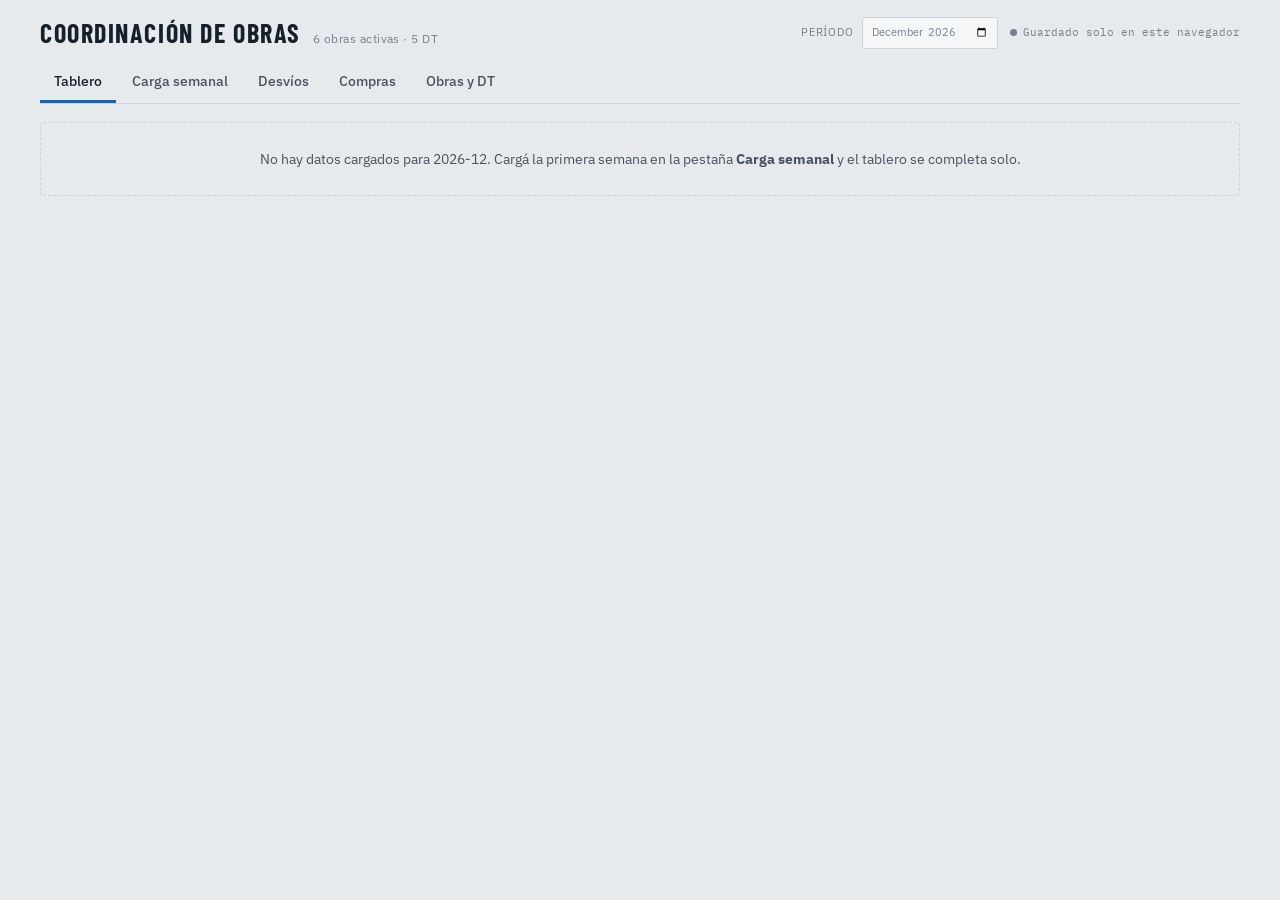
<file: datos/app-coordinacion-de-obras-original.html>
<!doctype html><html><head><meta charset=utf8><meta name=viewport content="width=device-width,initial-scale=1,viewport-fit=cover"><style>:root{color-scheme:light;box-sizing:border-box;padding-top:env(safe-area-inset-top,0px);padding-bottom:env(safe-area-inset-bottom,0px)}html{scroll-padding-top:env(safe-area-inset-top,0px)}body{margin:0;padding:0;font:14px -apple-system,BlinkMacSystemFont,sans-serif;background:#fff;color:#000}img{max-width:100%}[hidden]:not([hidden=until-found i]){display:none!important}</style></head><body>
<title>Coordinación de Obras</title>
<link rel="preconnect" href="https://fonts.googleapis.com">
<link href="https://fonts.googleapis.com/css2?family=Barlow+Condensed:wght@500;600;700&family=IBM+Plex+Sans:wght@400;500;600&family=IBM+Plex+Mono:wght@400;500&display=swap" rel="stylesheet">
<style>
/* Layout: encabezado fijo con período y estado de guardado, pestañas por tarea, contenido a ancho de 1200px.
   Tablero = resumen arriba (4 cifras), obras ordenadas de peor a mejor, mapa por bloque, desempeño por DT. */
:root{
  --bg:#e7eaed; --card:#f5f6f8; --ink:#16202a; --ink2:#46535f; --mute:#74818d; --line:#cdd3d9; --line2:#dde1e5;
  --accent:#1f5fa8; --accent-ink:#ffffff; --accent-soft:#d5e3f3;
  --good:#2a7a4b; --good-soft:#d6ebdd; --warn:#a96a10; --warn-soft:#f3e4c4; --bad:#b0372b; --bad-soft:#f4d8d4;
  --f-display:'Barlow Condensed','Arial Narrow',sans-serif; --f-body:'IBM Plex Sans',system-ui,sans-serif; --f-mono:'IBM Plex Mono',ui-monospace,monospace;
}
@media (prefers-color-scheme: dark){:root:not([data-theme="light"]){
  --bg:#11161b; --card:#192027; --ink:#e5eaef; --ink2:#a9b4bf; --mute:#7a8793; --line:#2c3640; --line2:#232c34;
  --accent:#6aa8ea; --accent-ink:#0d1620; --accent-soft:#1d3347;
  --good:#5cbb85; --good-soft:#1c3427; --warn:#e2ac4c; --warn-soft:#3a2f17; --bad:#ef8070; --bad-soft:#3e2320; color-scheme:dark}}
:root[data-theme="dark"]{
  --bg:#11161b; --card:#192027; --ink:#e5eaef; --ink2:#a9b4bf; --mute:#7a8793; --line:#2c3640; --line2:#232c34;
  --accent:#6aa8ea; --accent-ink:#0d1620; --accent-soft:#1d3347;
  --good:#5cbb85; --good-soft:#1c3427; --warn:#e2ac4c; --warn-soft:#3a2f17; --bad:#ef8070; --bad-soft:#3e2320; color-scheme:dark}
*{box-sizing:border-box}
body{background:var(--bg);color:var(--ink);font-family:var(--f-body);font-size:14px;line-height:1.45;padding-inline:16px;padding-block:0 40px}
button,input,select,textarea{font:inherit;color:inherit}
.wrap{max-width:1200px;margin-inline:auto}
header.top{display:flex;flex-wrap:wrap;align-items:center;justify-content:space-between;gap:10px 20px;padding-block:14px 10px}
.brand{display:flex;align-items:baseline;gap:12px;flex-wrap:wrap;min-width:0}
.brand h1{font-family:var(--f-display);font-weight:700;font-size:26px;letter-spacing:.06em;text-transform:uppercase;margin:0}
.brand span{color:var(--mute);font-size:12px;letter-spacing:.04em}
.ctrl{display:flex;align-items:center;gap:12px;flex-wrap:wrap}
.ctrl label{font-size:11px;letter-spacing:.08em;text-transform:uppercase;color:var(--mute);display:flex;align-items:center;gap:8px}
input[type=month],input[type=date],input[type=number],input[type=text],select,textarea{background:var(--card);border:1px solid var(--line);border-radius:3px;padding:6px 8px;min-width:0}
input:focus-visible,select:focus-visible,textarea:focus-visible,button:focus-visible{outline:2px solid var(--accent);outline-offset:1px}
.save{font-family:var(--f-mono);font-size:11px;color:var(--mute);display:flex;align-items:center;gap:6px}
.save i{width:7px;height:7px;border-radius:50%;background:var(--mute);display:inline-block}
.save.ok i{background:var(--good)} .save.err i{background:var(--bad)} .save.saving i{background:var(--warn)}
nav.tabs{display:flex;gap:2px;overflow-x:auto;border-bottom:1px solid var(--line);margin-bottom:18px}
nav.tabs button{background:none;border:0;border-bottom:3px solid transparent;padding:9px 14px;cursor:pointer;color:var(--ink2);font-weight:500;white-space:nowrap}
nav.tabs button[aria-current=true]{color:var(--ink);border-bottom-color:var(--accent)}
h2{font-family:var(--f-display);font-weight:600;font-size:20px;letter-spacing:.05em;text-transform:uppercase;margin:0 0 4px}
.sub{color:var(--mute);font-size:12.5px;margin:0 0 12px}
section.blk{margin-block:0 30px}
.stats{display:grid;grid-template-columns:repeat(auto-fit,minmax(200px,1fr));border-block:1px solid var(--line);margin-bottom:28px}
.stat{padding:14px 16px;border-right:1px solid var(--line2);min-width:0}
.stat:last-child{border-right:0}
.stat .k{font-size:11px;letter-spacing:.08em;text-transform:uppercase;color:var(--mute)}
.stat .v{font-family:var(--f-display);font-weight:600;font-size:40px;line-height:1.1;font-variant-numeric:tabular-nums}
.stat .d{font-size:12px;color:var(--ink2)}
.panel{background:var(--card);border:1px solid var(--line);border-radius:4px;padding:14px 16px}
.scroll{overflow-x:auto}
table{border-collapse:collapse;width:100%;font-variant-numeric:tabular-nums}
th{font-size:11px;letter-spacing:.07em;text-transform:uppercase;color:var(--mute);font-weight:500;text-align:left;padding:6px 10px;border-bottom:1px solid var(--line);white-space:nowrap}
td{padding:8px 10px;border-bottom:1px solid var(--line2);vertical-align:middle}
td.num,th.num{text-align:right}
tr.click{cursor:pointer} tr.click:hover td{background:var(--accent-soft)}
.name{font-weight:600}
.dim{color:var(--mute);font-size:12px}
.pill{display:inline-flex;align-items:center;gap:5px;font-size:11.5px;font-weight:500;padding:2px 8px;border-radius:10px;white-space:nowrap}
.pill.good{background:var(--good-soft);color:var(--good)} .pill.warn{background:var(--warn-soft);color:var(--warn)} .pill.bad{background:var(--bad-soft);color:var(--bad)} .pill.na{background:var(--line2);color:var(--mute)} .pill.acc{background:var(--accent-soft);color:var(--accent)}
.bar{position:relative;height:10px;background:var(--line2);border-radius:2px;min-width:90px}
.bar i{position:absolute;left:0;top:0;bottom:0;border-radius:2px 0 0 2px}
.bar i.good{background:var(--good)} .bar i.warn{background:var(--warn)} .bar i.bad{background:var(--bad)}
.bar b{position:absolute;top:-3px;bottom:-3px;width:2px;background:var(--ink)}
.cellp{display:flex;align-items:center;gap:10px}
.cellp .p{font-family:var(--f-mono);font-size:13px;width:38px;text-align:right}
.two{display:grid;grid-template-columns:minmax(0,1.3fr) minmax(0,1fr);gap:22px;margin-bottom:30px}
@media (max-width:860px){.two{grid-template-columns:minmax(0,1fr)}}
.heat{display:grid;grid-template-columns:minmax(90px,1.2fr) repeat(8,minmax(44px,1fr));gap:2px;min-width:560px;font-size:12px}
.heat .h{font-size:10px;letter-spacing:.05em;text-transform:uppercase;color:var(--mute);padding:4px 2px;text-align:center}
.heat .o{padding:8px 4px 8px 0;font-weight:600;display:flex;align-items:center}
.heat .c{padding:8px 2px;text-align:center;font-family:var(--f-mono);border-radius:2px}
.c.good{background:var(--good-soft);color:var(--good)} .c.warn{background:var(--warn-soft);color:var(--warn)} .c.bad{background:var(--bad-soft);color:var(--bad)} .c.na{background:var(--line2);color:var(--mute)}
.hbars{display:grid;gap:8px}
.hb{display:grid;grid-template-columns:130px 1fr 28px;align-items:center;gap:8px;font-size:12.5px}
.hb .t{height:12px;background:var(--line2);border-radius:2px;position:relative}
.hb .t i{position:absolute;left:0;top:0;bottom:0;background:var(--accent);border-radius:2px}
.hb .t i.o{background:var(--bad)}
.list{display:grid;gap:0}
.li{padding:9px 0;border-bottom:1px solid var(--line2);display:grid;gap:2px}
.li:last-child{border-bottom:0}
.btn{background:var(--accent);color:var(--accent-ink);border:0;border-radius:3px;padding:7px 14px;font-weight:500;cursor:pointer}
.btn.ghost{background:transparent;color:var(--ink);border:1px solid var(--line)}
.btn.danger{background:transparent;color:var(--bad);border:1px solid var(--bad)}
.btn.sm{padding:3px 9px;font-size:12px}
.row{display:flex;flex-wrap:wrap;gap:10px;align-items:center}
.grid-f{display:grid;grid-template-columns:repeat(auto-fit,minmax(170px,1fr));gap:10px 14px;margin-block:10px}
.grid-f label{display:grid;gap:3px;font-size:11px;letter-spacing:.05em;text-transform:uppercase;color:var(--mute)}
.grid-f label input,.grid-f label select,.grid-f label textarea{text-transform:none;letter-spacing:0;font-size:14px;color:var(--ink);width:100%}
.grid-f .wide{grid-column:1/-1}
/* carga semanal */
.ck{min-width:720px}
.ck .bh td{background:var(--accent-soft);font-family:var(--f-display);font-weight:600;letter-spacing:.06em;text-transform:uppercase;font-size:14px;padding:6px 10px}
.ck td.w{text-align:center;width:64px;padding:4px}
.cb{width:50px;height:30px;border-radius:3px;border:1px solid var(--line);background:var(--card);cursor:pointer;font-weight:600;font-family:var(--f-mono);color:var(--mute)}
.cb.y{background:var(--good-soft);color:var(--good);border-color:var(--good)}
.cb.n{background:var(--bad-soft);color:var(--bad);border-color:var(--bad)}
.cb[disabled]{opacity:.35;cursor:default;background:var(--line2)}
.ck input.obs{width:100%;min-width:140px}
.sticky{position:sticky;top:env(safe-area-inset-top,0px);z-index:3;background:var(--bg);padding-block:8px;border-bottom:1px solid var(--line);margin-bottom:12px}
.empty{padding:26px;text-align:center;color:var(--ink2);border:1px dashed var(--line);border-radius:4px}
.det td{background:var(--card)}
.tag{font-family:var(--f-mono);font-size:11px;color:var(--mute)}
.infrow{display:grid;grid-template-columns:120px minmax(0,1fr) minmax(0,1fr);gap:12px;padding:10px 0;border-bottom:1px solid var(--line2)}
.infrow:last-child{border-bottom:0}
@media (max-width:760px){.infrow{grid-template-columns:minmax(0,1fr)}}
.auto{margin:4px 0 6px;padding-left:16px;color:var(--ink2);font-size:13px}
.dest{width:64px;flex:none}
.ig td{vertical-align:middle} .ig input[type=number]{width:70px} .ig input[type=text]{width:100%;min-width:150px}
.ig tr.og td{border-top:2px solid var(--line)}
.tg{border:1px solid var(--line);background:var(--card);color:var(--mute);border-radius:3px;padding:3px 10px;font-size:12px;font-weight:600;cursor:pointer;min-width:52px}
.tg.si{background:var(--bad-soft);color:var(--bad);border-color:var(--bad)}
.tg.no{background:var(--good-soft);color:var(--good);border-color:var(--good)}
.num-good{color:var(--good);font-weight:600} .num-bad{color:var(--bad);font-weight:600}
@media (prefers-reduced-motion:no-preference){.bar i{transition:width .3s}}
</style>

<div class="wrap">
  <header class="top">
    <div class="brand"><h1>Coordinación de obras</h1><span id="sum"></span></div>
    <div class="ctrl">
      <label>Período <input type="month" id="per" data-act="per"></label>
      <div class="save" id="save"><i></i><span>Cargando</span></div>
    </div>
  </header>
  <nav class="tabs" id="tabs"></nav>
  <main id="app"></main>
</div>

<script>
//#LOGIC-START
const ITEMS=[{"n": 1, "b": "PLANIFICACION", "t": "Cumplimiento de Hitos Mensuales", "ins": "CALENDARIO", "fr": "QUINCENAL"}, {"n": 2, "b": "PLANIFICACION", "t": "Gantt actualizado", "ins": "GANTT", "fr": "MENSUAL"}, {"n": 3, "b": "PLANIFICACION", "t": "Planificación y seguimiento semanal (Minuta semanal)", "ins": "ITEMIZADO", "fr": "SEMANAL"}, {"n": 4, "b": "PLANIFICACION", "t": "Detección temprana de desvíos", "ins": "DISCORD / ITEMIZADO", "fr": "EVENTUAL"}, {"n": 5, "b": "PLANIFICACION", "t": "Plan de acción ante desvíos", "ins": "DISCORD", "fr": "EVENTUAL"}, {"n": 6, "b": "COORDINACION", "t": "Coordinación de gremios y contratistas", "ins": "DISCORD", "fr": "SEMANAL"}, {"n": 7, "b": "COORDINACION", "t": "Coordinación de tareas entre rubros", "ins": "ITEMIZADO", "fr": "SEMANAL"}, {"n": 8, "b": "COORDINACION", "t": "Seguimiento de pendientes", "ins": "ITEMIZADO", "fr": "SEMANAL"}, {"n": 9, "b": "COORDINACION", "t": "Resolución / seguimiento de interferencias", "ins": "DISCORD", "fr": "SEMANAL"}, {"n": 10, "b": "DOCUMENTACION", "t": "Gestión doc. Tec. disponible y actualizada APTO OBRA", "ins": "PLANILLA", "fr": "SEMANAL"}, {"n": 11, "b": "DOCUMENTACION", "t": "Actualización de documentación de obra", "ins": "PLANO / REGISTRO", "fr": "SEMANAL"}, {"n": 12, "b": "DOCUMENTACION", "t": "Gestión permisos municipales y administrativos de obra", "ins": "CHECK LIST", "fr": "SEMANAL"}, {"n": 13, "b": "DOCUMENTACION", "t": "Gestión de Documentación técnica", "ins": "PLANO / REGISTRO", "fr": "SEMANAL"}, {"n": 14, "b": "DOCUMENTACION", "t": "Libro de Ordenes de servicio / Nota de Pedido", "ins": "LIBRO", "fr": "SEMANAL"}, {"n": 15, "b": "MATERIALES", "t": "Gestión y cierre de Requerimientos de compras", "ins": "TRELLO", "fr": "SEMANAL"}, {"n": 16, "b": "MATERIALES", "t": "Previsión y pedido de materiales", "ins": "TRELLO", "fr": "SEMANAL"}, {"n": 17, "b": "MATERIALES", "t": "Recepción, Stock y Faltantes de materiales", "ins": "PLANILLA", "fr": "SEMANAL"}, {"n": 18, "b": "MATERIALES", "t": "Control de calidad de materiales (check list, ensayos, etc, s/ corresponda)", "ins": "CHECK LIST", "fr": "SEMANAL"}, {"n": 19, "b": "MATERIALES", "t": "Verificación cómputos de materiales de contratistas", "ins": "PLANILLA", "fr": "SEMANAL"}, {"n": 20, "b": "CALIDAD", "t": "Control de calidad de EJECUCION DE TRABAJOS", "ins": "CHECK LIST", "fr": "SEMANAL"}, {"n": 21, "b": "CALIDAD", "t": "Detección / prevención de retrabajos", "ins": "CHECK LIST", "fr": "SEMANAL"}, {"n": 22, "b": "CALIDAD", "t": "Recepción de trabajos ejecutados", "ins": "ACTA / CHECK LIST", "fr": "SEMANAL"}, {"n": 23, "b": "HyS. Y OBRA", "t": "Layout de obra (Acceso, Descargas, Camineras, Acopio, Bº, etc.)", "ins": "CROQUIS", "fr": "MENSUAL"}, {"n": 24, "b": "HyS. Y OBRA", "t": "Control (EPP, Ord. y Limp., Trab. Altura, Riesgo Elect., Registro desvíos)", "ins": "CHECK LIST/ DISCORD", "fr": "SEMANAL"}, {"n": 25, "b": "ADMINISTRACION", "t": "Medición de Certificados quincenales Contratista", "ins": "PLANILLA", "fr": "QUINCENAL"}, {"n": 26, "b": "ADMINISTRACION", "t": "Gestión de cambios y adicionales", "ins": "PLANILLA", "fr": "EVENTUAL"}, {"n": 27, "b": "ADMINISTRACION", "t": "Medición de certificados Mensuales p/ cliente", "ins": "PLANILLA", "fr": "MENSUAL"}, {"n": 28, "b": "REPORTING", "t": "Informes diarios internos", "ins": "DISCORD", "fr": "DIARIO"}, {"n": 29, "b": "REPORTING", "t": "Informes SEMANAL p/ Cliente", "ins": "INFORME PDF", "fr": "SEMANAL"}, {"n": 30, "b": "REPORTING", "t": "Informe fotográfico y de avance MENSUAL P/ Cliente", "ins": "INFORME PDF", "fr": "MENSUAL"}];
const BLOCKS=[['PLANIFICACION','Planificación'],['COORDINACION','Coordinación'],['DOCUMENTACION','Documentación'],['MATERIALES','Materiales'],['CALIDAD','Calidad'],['HyS. Y OBRA','HyS y obra'],['ADMINISTRACION','Administración'],['REPORTING','Reporting']];
const TIPOS=['Normativo','Técnico','Coordinación interna','Cliente','Proveedores','Condiciones del sitio'];
const ESTADOS=['abierto','en curso','cerrado'];
const PRIOS=['normal','alta','urgente','crítico'];
const IND=[['desvios','Desvíos detectados anticipadamente'],['pendientes','Pendientes cerrados'],['retrabajos','Retrabajos'],['paralizaciones','Paralizaciones evitables']];
function defaultState(){return{v:1,
  cfg:{meta:.8,alerta:.6,w:{PLANIFICACION:.15,COORDINACION:.15,DOCUMENTACION:.15,MATERIALES:.15,CALIDAD:.15,'HyS. Y OBRA':.05,ADMINISTRACION:.10,REPORTING:.10}},
  dts:[{id:'fm',nombre:'Federico Marti'},{id:'fp',nombre:'Federico Periotti'},{id:'sv',nombre:'Sergio Villalba'},{id:'fr',nombre:'Florencia Ruiz'},{id:'nb',nombre:'Nahuel Bejarano'}],
  obras:[{id:'MZ',nombre:'Martínez Zuccardi',dts:['fm'],activa:true},{id:'EF',nombre:'Eglof (EF LP16)',dts:['fp'],activa:true},{id:'TPL',nombre:'Acceso Terminal Panamericana Logística',dts:['sv'],activa:true},{id:'PRC',nombre:'Poviña · San Pablo Country',dts:['fr'],activa:true},{id:'CE',nombre:'Carletto',dts:['fp','nb'],activa:true},{id:'SYB',nombre:'Shopping YB',dts:['fr'],activa:true},{id:'RM-T',nombre:'RM-T (obra finalizada)',dts:[],activa:false}],
  checks:{},inf:{},desvios:[],compras:[],obsDT:{}}}
const pad=n=>String(n).padStart(2,'0');
const isoToday=()=>{const d=new Date();return d.getFullYear()+'-'+pad(d.getMonth()+1)+'-'+pad(d.getDate())};
function isoWeek(d){const t=new Date(Date.UTC(d.getFullYear(),d.getMonth(),d.getDate()));const day=t.getUTCDay()||7;t.setUTCDate(t.getUTCDate()+4-day);const y0=new Date(Date.UTC(t.getUTCFullYear(),0,1));return Math.ceil(((t-y0)/864e5+1)/7)}
function weeksOf(per){const [y,m]=per.split('-').map(Number);const out=[];const last=new Date(y,m,0).getDate();for(let d=1;d<=last;d++){const dt=new Date(y,m-1,d);if(dt.getDay()===1){const e=new Date(y,m-1,d+6);out.push({n:isoWeek(dt),label:d+'–'+e.getDate()+(e.getMonth()!==m-1?'/'+(e.getMonth()+1):'')})}}return out}
function prevPer(per){const [y,m]=per.split('-').map(Number);const d=new Date(y,m-2,1);return d.getFullYear()+'-'+pad(d.getMonth()+1)}
const appl=(it,wi)=>it.fr==='QUINCENAL'?wi%2===0:it.fr==='MENSUAL'?wi===0:true;
function score(S,obra,per){
  const ck=(S.checks[obra+'|'+per]||{}).i||{};const W=weeksOf(per);const bl={};
  BLOCKS.forEach(b=>bl[b[0]]={cap:0,ev:0,ok:0,pct:null});
  const wk=W.map(()=>({ev:0,ok:0}));
  ITEMS.forEach(it=>{const row=ck[it.n]||[];W.forEach((_,wi)=>{if(appl(it,wi))bl[it.b].cap++;const v=row[wi];if(v===0||v===1){bl[it.b].ev++;if(v)bl[it.b].ok++;wk[wi].ev++;if(v)wk[wi].ok++}})});
  let sw=0,sp=0,cap=0,ev=0;
  BLOCKS.forEach(([k])=>{const b=bl[k];b.pct=b.ev?b.ok/b.ev:null;cap+=b.cap;ev+=b.ev;if(b.pct!==null){sw+=S.cfg.w[k];sp+=S.cfg.w[k]*b.pct}});
  return{bl,pct:sw?sp/sw:null,carga:cap?Math.min(1,ev/cap):0,wk:wk.map(x=>x.ev?x.ok/x.ev:null),ev}}
const stat=(S,p)=>p==null?'na':p>=S.cfg.meta?'good':p>=S.cfg.alerta?'warn':'bad';
const vencido=d=>d.estado!=='cerrado'&&d.fechaPA&&d.fechaPA<isoToday();
const diasEntre=(a,b)=>Math.round((new Date(b)-new Date(a))/864e5);
function compra(c){const ciclo=c.fin?diasEntre(c.inicio,c.fin):null;const transc=!c.fin&&c.inicio?diasEntre(c.inicio,isoToday()):null;
  const ex=(c.entregados!=null&&c.pedidos)?c.entregados/c.pedidos:null;const ah=(c.pIni&&c.pCompra)?(c.pIni-c.pCompra)/c.pIni:null;return{ciclo,transc,ex,ah}}
const avg=a=>{a=a.filter(x=>x!=null);return a.length?a.reduce((s,x)=>s+x,0)/a.length:null};
function dtObras(S,id){return S.obras.filter(o=>o.activa&&o.dts.includes(id))}
function dtStats(S,id,per){
  const os=dtObras(S,id);const sc=os.map(o=>score(S,o.id,per));const pv=os.map(o=>score(S,o.id,prevPer(per)).pct);
  const ind={desvios:0,pendientes:0,retrabajos:0,paralizaciones:0};const ver={};let hasInd=false;
  os.forEach(o=>{IND.forEach(([k])=>{const v=indVal(S,o.id,per,k);if(v.dt!=null){ind[k]+=v.dt;hasInd=true}})});
  IND.forEach(([k])=>{let cur=0,prv=0,has=false,hp=false;os.forEach(o=>{const v=indVal(S,o.id,per,k),q=indVal(S,o.id,prevPer(per),k);if(v.dt!=null){cur+=v.dt;has=true}if(q.dt!=null){prv+=q.dt;hp=true}});ver[k]=has&&hp?verdict(k,cur,prv):'na'});
  const ids=os.map(o=>o.id);const ds=S.desvios.filter(d=>ids.includes(d.obra)&&d.estado!=='cerrado');
  const bl={};BLOCKS.forEach(([k])=>bl[k]=avg(sc.map(s=>s.bl[k].pct)));
  return{os,sc,pct:avg(sc.map(s=>s.pct)),prev:avg(pv),carga:avg(sc.map(s=>s.carga)),ind,ver,hasInd,abiertos:ds.length,venc:ds.filter(vencido).length,bl}}
const OBJ={desvios:'asc',pendientes:'asc',retrabajos:'desc',paralizaciones:'desc'};
const monthOf=d=>(d||'').slice(0,7);
function migrate(X){const D=defaultState();X=Object.assign(D,X);X.obsDT=X.obsDT||{};
  Object.values(X.checks).forEach(c=>{c.i=c.i||{};c.o=c.o||{};c.d=c.d||{}});
  Object.values(X.inf).forEach(x=>{x.txt=x.txt||{};x.ind=x.ind||{};IND.forEach(([k])=>{const v=x.ind[k];if(typeof v==='number')x.ind[k]={dt:v};else if(v===null||v===undefined)delete x.ind[k]})});
  return X}
function indVal(S,obra,per,k){
  const e=(((S.inf[obra+'|'+per]||{}).ind)||{})[k]||{};
  let dt=typeof e.dt==='number'?e.dt:null,total=typeof e.total==='number'?e.total:null,auto=false;
  if(k==='desvios'){const reg=S.desvios.filter(d=>d.obra===obra&&monthOf(d.fecha)===per);
    if(dt==null&&reg.length){dt=reg.filter(d=>d.detecta==='DT').length;auto=true}
    if(total==null&&dt!=null){total=Math.max(reg.length,dt);auto=true}}
  let resp=e.resp||'';
  if(k==='retrabajos'||k==='paralizaciones'){const f=k==='retrabajos'?'retrab':'paral';const mes=S.desvios.filter(d=>d.obra===obra&&monthOf(d.fecha)===per);
    if(mes.some(d=>d[f])){dt=mes.filter(d=>d[f]==='si').length;auto=true}
    if(k==='retrabajos'&&!resp)resp=[...new Set(mes.filter(d=>d.retrab==='si').map(d=>d.resp).filter(Boolean))].join(', ')}
  return{dt,total,res:(dt!=null&&total)?dt/total:null,resp,obs:e.obs||'',auto}}
function verdict(k,cur,prev){if(cur==null||prev==null)return 'na';const d=cur-prev;
  if(OBJ[k]==='asc')return d>0?'good':d<0?'bad':'na';
  return d<0?'good':d>0?'bad':(cur===0?'good':'na')}
function autoObs(S,obra,per,blockKey,dest){const c=S.checks[obra+'|'+per];if(!c)return [];
  const man=(((S.inf[obra+'|'+per]||{}).txt)||{})[blockKey]||{};const txt=(man[dest]||'').toLowerCase();
  return ITEMS.filter(it=>it.b===blockKey&&c.o&&c.o[it.n]&&((c.d&&c.d[it.n])||'dt')===dest).map(it=>c.o[it.n]).filter(t=>!txt.includes(t.toLowerCase()))}
function gaps(S,obra,per){const g=[];const c=S.checks[obra+'|'+per];const sc=score(S,obra,per);
  if(!c||sc.ev===0){g.push('Sin controles cargados');return g}
  if(sc.carga<0.999)g.push('Falta cargar '+Math.round((1-sc.carga)*100)+'% de los controles');
  const sin=ITEMS.filter(it=>(c.i[it.n]||[]).includes(0)&&!(c.o&&c.o[it.n]));if(sin.length)g.push(sin.length+' controles no cumplidos sin observación');
  const inf=S.inf[obra+'|'+per]||{};const hasTxt=Object.values(inf.txt||{}).some(t=>(t.dt||'').trim()||(t.obra||'').trim())||Object.keys(c.o||{}).length>0;
  if(!hasTxt)g.push('Informe del mes vacío');
  const miss=IND.filter(([k])=>indVal(S,obra,per,k).dt==null);if(miss.length)g.push('Indicadores sin cargar: '+miss.map(m=>m[1].split(' ')[0].toLowerCase()).join(', '));
  const rt=indVal(S,obra,per,'retrabajos');if(rt.dt>0&&!rt.resp)g.push('Retrabajos sin responsable');
  const ab=S.desvios.filter(d=>d.obra===obra&&d.estado!=='cerrado');const sp=ab.filter(d=>!d.fechaPA||!d.resp).length;if(sp)g.push(sp+' desvíos abiertos sin fecha de plan o responsable');
  return g}
//#LOGIC-END

let S=defaultState(),db=null,dl=null,saveT=null,dbReady=false,lastAt=0;
const ui={tab:'tablero',per:'',obra:'MZ',open:null,form:null,fDes:{obra:'',estado:'',tipo:''},fCom:{obra:'',per:''},inf:false,imp:null,msg:''};
const esc=s=>String(s??'').replace(/[&<>"']/g,c=>({'&':'&amp;','<':'&lt;','>':'&gt;','"':'&quot;',"'":'&#39;'}[c]));
const pc=p=>p==null?'–':Math.round(p*100)+'%';
const fd=s=>s?s.slice(8,10)+'/'+s.slice(5,7):'–';
const money=n=>n==null?'–':'$ '+Math.round(n).toLocaleString('es-AR');
const obraN=id=>(S.obras.find(o=>o.id===id)||{nombre:id}).nombre;
const dtN=id=>(S.dts.find(d=>d.id===id)||{nombre:id}).nombre;
const SL={good:'Conforme',warn:'En alerta',bad:'No conforme',na:'Sin datos'};
const pill=(s,t)=>`<span class="pill ${s}">${esc(t||SL[s])}</span>`;
const activas=()=>S.obras.filter(o=>o.activa);
const monthsWithData=()=>[...new Set(Object.keys(S.checks).map(k=>k.split('|')[1]))].sort();

function setStatus(k){const el=document.getElementById('save');el.className='save '+k;el.querySelector('span').textContent={ok:'Guardado',saving:'Guardando…',err:'No se pudo guardar',local:'Guardado solo en este navegador',load:'Cargando'}[k]||''}
function persist(){setStatus('saving');clearTimeout(saveT);saveT=setTimeout(async()=>{saveT=null;const json=JSON.stringify(S);try{localStorage.setItem('co_state',json)}catch(e){}
  if(db){if(!dbReady){setStatus('err');return}try{const at=Date.now();lastAt=at;await db.doc('app/state').set({json,at});setStatus('ok')}catch(e){setStatus('err')}}else setStatus('local')},500)}
function keep(){const y=scrollY;render();scrollTo(0,y)}

/* ---------- Tablero ---------- */
function spark(vals){const pts=vals.map((v,i)=>v==null?null:[i,v]).filter(Boolean);if(pts.length<1)return '<span class="dim">–</span>';
  const w=84,h=26,n=Math.max(vals.length-1,1);const xy=pts.map(([i,v])=>[4+(w-8)*i/n,h-4-(h-8)*v]);
  const pl=xy.length>1?`<polyline points="${xy.map(p=>p.join(',')).join(' ')}" fill="none" stroke="var(--accent)" stroke-width="2" stroke-linejoin="round"/>`:'';
  const last=xy[xy.length-1];return `<svg width="${w}" height="${h}" viewBox="0 0 ${w} ${h}" role="img" aria-label="Evolución semanal"><line x1="4" x2="${w-4}" y1="${h-4-(h-8)*S.cfg.meta}" y2="${h-4-(h-8)*S.cfg.meta}" stroke="var(--line)" stroke-dasharray="2 2"/>${pl}<circle cx="${last[0]}" cy="${last[1]}" r="3" fill="var(--accent)" stroke="var(--card)" stroke-width="2"/></svg>`}
function bar(p){const s=stat(S,p);return `<div class="cellp"><div class="bar" title="Meta ${pc(S.cfg.meta)}"><i class="${s}" style="width:${p==null?0:Math.round(p*100)}%"></i><b style="left:${S.cfg.meta*100}%"></b></div><span class="p">${pc(p)}</span></div>`}
function weakest(sc){let m=null;BLOCKS.forEach(([k,n])=>{const p=sc.bl[k].pct;if(p!=null&&(!m||p<m.p))m={p,n}});return m?`${m.n} ${pc(m.p)}`:'–'}
function viewTablero(){
  const per=ui.per,os=activas();const rows=os.map(o=>({o,sc:score(S,o.id,per),ds:S.desvios.filter(d=>d.obra===o.id&&d.estado!=='cerrado')}));
  const withData=rows.filter(r=>r.sc.pct!=null);
  if(!withData.length&&!S.desvios.length)return `<div class="empty">No hay datos cargados para ${esc(per)}. Cargá la primera semana en la pestaña <b>Carga semanal</b> y el tablero se completa solo.</div>`;
  const avgP=avg(withData.map(r=>r.sc.pct));const bajo=withData.filter(r=>r.sc.pct<S.cfg.meta).length;
  const ab=S.desvios.filter(d=>d.estado!=='cerrado'&&activas().some(o=>o.id===d.obra));const ve=ab.filter(vencido);
  const cm=compraMes(null);
  rows.sort((a,b)=>(a.sc.pct??2)-(b.sc.pct??2));
  let h=`<div class="stats">
   <div class="stat"><div class="k">Conformidad media</div><div class="v">${pc(avgP)}</div><div class="d">Meta ${pc(S.cfg.meta)} · ${withData.length} de ${os.length} obras con datos</div></div>
   <div class="stat"><div class="k">Obras bajo la meta</div><div class="v">${bajo}</div><div class="d">${withData.length?withData.filter(r=>r.sc.pct<S.cfg.alerta).length+' en no conforme':'Sin datos en el período'}</div></div>
   <div class="stat"><div class="k">Desvíos abiertos</div><div class="v">${ab.length}</div><div class="d">${ve.length} con plan de acción vencido</div></div>
   <div class="stat"><div class="k">Compras · exactitud</div><div class="v">${pc(cm.ex)}</div><div class="d">${cm.n?`${cm.n} req. · ciclo medio ${cm.ciclo==null?'–':cm.ciclo.toFixed(1)+' días'} · ${esc(cm.label)}`:'Sin requerimientos cargados'}</div></div></div>`;
  h+=`<section class="blk"><h2>Obras</h2><p class="sub">De la más baja a la más alta. La marca vertical es la meta. Tocá una fila para cargar o corregir la obra.</p><div class="panel scroll"><table style="min-width:820px"><thead><tr><th>Obra</th><th>DT</th><th>Conformidad</th><th>Semanas</th><th>Carga</th><th>Bloque más bajo</th><th class="num">Desv.</th><th class="num">Venc.</th><th>Estado</th></tr></thead><tbody>`;
  rows.forEach(({o,sc,ds})=>{h+=`<tr class="click" data-act="goobra" data-id="${esc(o.id)}"><td><div class="name">${esc(o.nombre)}</div><div class="tag">${esc(o.id)}</div></td><td>${o.dts.map(dtN).map(esc).join('<br>')||'–'}</td><td>${bar(sc.pct)}</td><td>${spark(sc.wk)}</td><td class="tag">${pc(sc.carga)}</td><td class="dim">${esc(weakest(sc))}</td><td class="num">${ds.length}</td><td class="num">${ds.filter(vencido).length||'–'}</td><td>${pill(stat(S,sc.pct))}</td></tr>`});
  h+=`</tbody></table></div></section>`;
  // heatmap + desvíos
  h+=`<div class="two"><section><h2>Mapa por bloque</h2><p class="sub">% de controles cumplidos en el mes.</p><div class="panel scroll"><div class="heat"><div class="h"></div>${BLOCKS.map(b=>`<div class="h">${esc(b[1].slice(0,5))}.</div>`).join('')}`;
  rows.forEach(({o,sc})=>{h+=`<div class="o">${esc(o.id)}</div>`+BLOCKS.map(([k])=>{const p=sc.bl[k].pct;return `<div class="c ${stat(S,p)}">${p==null?'–':Math.round(p*100)}</div>`}).join('')});
  h+=`</div></div></section><section><h2>Desvíos abiertos por tipo</h2><p class="sub">Rojo: con plan de acción vencido.</p><div class="panel"><div class="hbars">`;
  const mx=Math.max(1,...TIPOS.map(t=>ab.filter(d=>d.tipo===t).length));
  TIPOS.forEach(t=>{const l=ab.filter(d=>d.tipo===t);const v=l.filter(vencido).length;h+=`<div class="hb"><span>${esc(t)}</span><div class="t"><i style="width:${l.length/mx*100}%"></i><i class="o" style="width:${v/mx*100}%"></i></div><span class="tag">${l.length}</span></div>`});
  h+=`</div></div></section></div>`;
  // vencidos
  const crit=ab.filter(d=>vencido(d)||d.prio==='urgente'||d.prio==='crítico').sort((a,b)=>(a.fechaPA||'9').localeCompare(b.fechaPA||'9'));
  h+=`<section class="blk"><h2>Para resolver primero</h2><p class="sub">Desvíos abiertos con plan vencido o prioridad urgente/crítica.</p><div class="panel"><div class="list">`+(crit.length?crit.slice(0,8).map(d=>`<div class="li"><div class="row"><span class="name">${esc(d.obra)}</span><span>${esc(d.evento)}</span>${vencido(d)?pill('bad','Vencido '+fd(d.fechaPA)):''}${pill(d.prio==='urgente'||d.prio==='crítico'?'bad':'acc',d.prio||'normal')}</div><div class="dim">${esc(d.plan||'Sin plan de acción')}${d.resp?' · Resp. '+esc(d.resp):''}</div></div>`).join(''):'<div class="dim">Nada vencido ni urgente.</div>')+`</div></div></section>`;
  const gp=os.map(o=>({o,g:gaps(S,o.id,per)})).filter(x=>x.g.length);
  h+=`<section class="blk"><h2>Qué falta completar</h2><p class="sub">Revisión automática de ${esc(per)}: datos que conviene cargar para que los indicadores sean confiables. Tocá una obra para ir a cargarla.</p><div class="panel"><div class="list">`+(gp.length?gp.map(x=>`<div class="li" style="cursor:pointer" data-act="goobra" data-id="${esc(x.o.id)}"><span class="name">${esc(x.o.nombre)}</span><div class="row">${x.g.map(t=>`<span class="pill warn">${esc(t)}</span>`).join('')}</div></div>`).join(''):'<div class="dim">Todo completo.</div>')+`</div></div></section>`;
  // DT
  h+=`<section class="blk"><h2>Desempeño de los DT</h2><p class="sub">Promedio de las obras que dirige cada DT en ${esc(per)}. Carletto lo comparten dos DT: el resultado de la obra cuenta para ambos.</p><div class="panel scroll"><table style="min-width:900px"><thead><tr><th>DT</th><th>Obras</th><th>Conformidad</th><th class="num">vs mes ant.</th><th>Carga</th><th class="num" title="Desvíos detectados anticipadamente">Antic.</th><th class="num" title="Pendientes cerrados">Pend.</th><th class="num">Retrab.</th><th class="num">Paral.</th><th class="num">Desv. abiertos</th><th>Estado</th><th>Observación</th></tr></thead><tbody>`;
  const dts=S.dts.map(d=>({d,s:dtStats(S,d.id,per)})).sort((a,b)=>(a.s.pct??2)-(b.s.pct??2));
  dts.forEach(({d,s})=>{const dl=(s.pct!=null&&s.prev!=null)?Math.round((s.pct-s.prev)*100):null;
    h+=`<tr class="click" data-act="dtopen" data-id="${esc(d.id)}"><td class="name">${esc(d.nombre)}</td><td class="tag">${s.os.map(o=>esc(o.id)).join(' · ')||'–'}</td><td>${bar(s.pct)}</td><td class="num">${dl==null?'–':(dl>0?'+':'')+dl+' pp'}</td><td class="tag">${pc(s.carga)}</td>${IND.map(([k])=>`<td class="num">${s.hasInd?`<span class="${s.ver[k]==='good'?'num-good':s.ver[k]==='bad'?'num-bad':''}">${s.ind[k]}</span>`:'–'}</td>`).join('')}<td class="num">${s.abiertos}${s.venc?` <span class="pill bad">${s.venc} venc.</span>`:''}</td><td>${pill(stat(S,s.pct))}</td><td style="min-width:220px"><textarea rows="2" id="od_${esc(d.id)}" data-act="obsdt" data-id="${esc(d.id)}" placeholder="Observación del DT" style="width:100%">${esc((S.obsDT[per]||{})[d.id]||'')}</textarea></td></tr>`;
    if(ui.open===d.id)h+=`<tr class="det"><td colspan="12">${dtDetail(d,s,per)}</td></tr>`});
  h+=`<tr><td colspan="2" class="name">Observaciones generales<div class="dim">Para todos los DT</div></td><td colspan="10"><textarea rows="2" id="od__gral" data-act="obsdt" data-id="_gral" placeholder="Observación general referida a todos los DT" style="width:100%">${esc((S.obsDT[per]||{})._gral||'')}</textarea></td></tr>`;
  h+=`</tbody></table></div><p class="dim">Verde o rojo en los indicadores: tendencia contra el mes anterior según el objetivo de cada uno.</p></section>`;
  return h}
function dtDetail(d,s,per){let h=`<div class="row" style="margin-bottom:8px">`+BLOCKS.map(([k,n])=>`<span class="pill ${stat(S,s.bl[k])}">${esc(n)} ${pc(s.bl[k])}</span>`).join('')+`</div>`;
  s.os.forEach(o=>{const ck=(S.checks[o.id+'|'+per]||{});const fails=ITEMS.filter(it=>(ck.i&&ck.i[it.n]||[]).includes(0));
    h+=`<div class="name" style="margin-top:6px">${esc(o.nombre)}</div>`+(fails.length?`<ul style="margin:4px 0 6px;padding-left:18px">`+fails.map(it=>`<li>${esc(it.t)}${ck.o&&ck.o[it.n]?` <span class="dim">— ${esc(ck.o[it.n])}</span>`:''}</li>`).join('')+`</ul>`:`<div class="dim">Sin incumplimientos registrados.</div>`)});
  return h}
function compraMes(per){let list=S.compras;let label='todos los períodos';
  if(per){list=list.filter(c=>(c.fin||c.inicio||'').slice(0,7)===per);label=per}
  else{const ms=[...new Set(S.compras.map(c=>(c.fin||c.inicio||'').slice(0,7)))].sort();const m=ms[ms.length-1];if(m){list=S.compras.filter(c=>(c.fin||c.inicio||'').slice(0,7)===m);label=m}}
  const k=list.map(compra);return{n:list.length,ex:avg(k.map(x=>x.ex)),ciclo:avg(k.map(x=>x.ciclo)),ah:avg(k.map(x=>x.ah)),label}}

/* ---------- Carga semanal ---------- */
function viewCarga(){
  const o=S.obras.find(x=>x.id===ui.obra)||activas()[0];const per=ui.per,W=weeksOf(per);const key=o.id+'|'+per;
  const ck=(S.checks[key]||{i:{},o:{}});const sc=score(S,o.id,per);
  let h=`<div class="sticky"><div class="row" style="justify-content:space-between"><div class="row"><label class="tag">OBRA <select data-act="obra" id="obraSel">${activas().map(x=>`<option value="${esc(x.id)}" ${x.id===o.id?'selected':''}>${esc(x.nombre)}</option>`).join('')}</select></label><span class="dim">DT: ${o.dts.map(dtN).join(', ')||'–'}</span></div><div class="row"><span class="stat"><span class="v" style="font-size:28px">${pc(sc.pct)}</span></span>${pill(stat(S,sc.pct))}<span class="tag">Cargado ${pc(sc.carga)}</span></div></div></div>`;
  if(!W.length)return h+'<div class="empty">Este mes no tiene lunes cargables.</div>';
  h+=`<p class="sub">Tocá una celda: vacío → ✓ cumple → ✗ no cumple → vacío. Las celdas apagadas no corresponden a esa semana según la frecuencia del control.</p><div class="panel scroll"><table class="ck"><thead><tr><th>Control</th><th>Frec.</th>${W.map((w,wi)=>`<th style="text-align:center">S${w.n}<div class="tag" style="text-transform:none">${w.label}</div><button class="btn ghost sm" data-act="colok" data-w="${wi}" title="Marca cumple en los controles vacíos de la semana">Todo ✓</button></th>`).join('')}<th>Observación y a quién se refiere</th></tr></thead><tbody>`;
  BLOCKS.forEach(([k,n])=>{const b=sc.bl[k];h+=`<tr class="bh"><td colspan="${W.length+3}">${esc(n)} <span class="tag" style="margin-left:8px">${pc(b.pct)} · peso ${Math.round(S.cfg.w[k]*100)}%</span></td></tr>`;
    ITEMS.filter(it=>it.b===k).forEach(it=>{const row=ck.i[it.n]||[];h+=`<tr><td>${esc(it.t)}<div class="tag">${esc(it.ins||'')}</div></td><td class="tag">${esc((it.fr||'').slice(0,4))}</td>`+W.map((_,wi)=>{const v=row[wi];const on=appl(it,wi)||v===0||v===1;return `<td class="w"><button class="cb ${v===1?'y':v===0?'n':''}" data-act="cell" data-n="${it.n}" data-w="${wi}" ${on?'':'disabled'} aria-label="${esc(it.t)} semana ${W[wi].n}">${v===1?'✓':v===0?'✗':on?'·':'–'}</button></td>`}).join('')+`<td><div class="row" style="flex-wrap:nowrap"><select class="dest" id="dest${it.n}" data-act="odest" data-n="${it.n}" aria-label="Referido a" title="¿La observación se refiere a la DT o a la obra/proyecto?"><option value="dt" ${((ck.d||{})[it.n]||'dt')==='dt'?'selected':''}>DT</option><option value="obra" ${(ck.d||{})[it.n]==='obra'?'selected':''}>Obra</option></select><input class="obs" type="text" id="obs${it.n}" data-act="obs" data-n="${it.n}" value="${esc((ck.o||{})[it.n]||'')}" placeholder="Observación"></div></td></tr>`})});
  h+=`</tbody></table></div>`;
  h+=`<section class="blk" style="margin-top:24px" id="informeBox">${informeHTML(o,per)}</section>`;
  return h}
function informeHTML(o,per){const inf=(S.inf[o.id+'|'+per]||{txt:{}});
  let h=`<h2>Informe del mes</h2><p class="sub">Las observaciones de los controles se ubican solas según elijas DT u Obra en cada fila. Sumá observaciones adicionales en cada bloque. Los indicadores del mes se cargan en la pestaña Desvíos.</p><div class="panel">`;
  BLOCKS.forEach(([k,n])=>{const t=(inf.txt&&inf.txt[k])||{};
    const col=(dest,lab)=>{const au=autoObs(S,o.id,per,k,dest);return `<div style="min-width:0"><div class="tag" style="text-transform:uppercase;letter-spacing:.05em">${lab}</div>${au.length?`<ul class="auto">${au.map(x=>`<li>${esc(x)}</li>`).join('')}</ul>`:''}<textarea rows="2" id="t${dest}_${esc(k)}" data-act="txt" data-b="${esc(k)}" data-f="${dest}" placeholder="Observación adicional" style="width:100%">${esc(t[dest]||'')}</textarea></div>`};
    h+=`<div class="infrow"><div class="name">${esc(n)}</div>${col('dt','Referido a la DT')}${col('obra','Referido a la obra / proyecto')}</div>`});
  return h+`</div>`}
/* ---------- Desvíos ---------- */
function viewDesvios(){
  const f=ui.fDes;let list=S.desvios.filter(d=>(!f.obra||d.obra===f.obra)&&(!f.estado||d.estado===f.estado)&&(!f.tipo||d.tipo===f.tipo)).sort((a,b)=>(b.fecha||'').localeCompare(a.fecha||''));
  const ab=S.desvios.filter(d=>d.estado!=='cerrado');
  let h=`<div class="row" style="justify-content:space-between;margin-bottom:10px"><div><h2>Registro de desvíos</h2><p class="sub" style="margin:0">${ab.length} abiertos · ${ab.filter(vencido).length} vencidos · ${S.desvios.length} en total</p></div><button class="btn" data-act="newdes">+ Nuevo desvío</button></div>`;
  if(ui.form&&ui.form.kind==='desvio')h+=formDesvio();
  h+=`<div class="row" style="margin-bottom:10px"><select id="fdo" data-act="fdes" data-k="obra"><option value="">Todas las obras</option>${S.obras.map(o=>`<option value="${esc(o.id)}" ${f.obra===o.id?'selected':''}>${esc(o.id)}</option>`).join('')}</select><select id="fde" data-act="fdes" data-k="estado"><option value="">Todos los estados</option>${ESTADOS.map(e=>`<option ${f.estado===e?'selected':''}>${e}</option>`).join('')}</select><select id="fdt" data-act="fdes" data-k="tipo"><option value="">Todos los tipos</option>${TIPOS.map(e=>`<option ${f.tipo===e?'selected':''}>${esc(e)}</option>`).join('')}</select></div>`;
  h+=`<div class="panel scroll"><table style="min-width:1100px"><thead><tr><th>Fecha</th><th>Obra</th><th>Evento</th><th>Tipo</th><th class="num">Días</th><th>Plan de acción</th><th>Fecha P.A.</th><th>Resp.</th><th title="¿El desvío genera retrabajo?">Genera retrabajo</th><th title="¿Era evitable la paralización?">Paralización evitable</th><th>Estado</th><th></th></tr></thead><tbody>`;
  h+=list.length?list.map(d=>`<tr><td class="tag">${fd(d.fecha)}</td><td class="name">${esc(d.obra)}</td><td style="min-width:200px">${esc(d.evento)}${d.prio&&d.prio!=='normal'?` ${pill(d.prio==='alta'?'warn':'bad',d.prio)}`:''}</td><td>${esc(d.tipo)}</td><td class="num">${d.impDias==null?'<span class="dim">estudio</span>':'+'+d.impDias}</td><td style="min-width:220px" class="dim">${esc(d.plan)}</td><td>${fd(d.fechaPA)}${vencido(d)?' '+pill('bad','venc.'):''}</td><td>${esc(d.resp)}</td><td>${tg(d,'retrab','Retrabajo')}</td><td>${tg(d,'paral','Paralización evitable')}</td><td><select data-act="destado" data-id="${d.id}" aria-label="Estado">${ESTADOS.map(e=>`<option ${d.estado===e?'selected':''}>${e}</option>`).join('')}</select></td><td><button class="btn ghost sm" data-act="editdes" data-id="${d.id}">Editar</button></td></tr>`).join(''):`<tr><td colspan="12" class="dim">No hay desvíos con estos filtros.</td></tr>`;
  return h+`</tbody></table></div>`+indicadoresHTML()}
const tg=(d,f,n)=>`<button type="button" class="tg ${d[f]||''}" data-act="dflag" data-id="${esc(d.id)}" data-f="${f}" aria-label="${n}: ${d[f]==='si'?'sí':d[f]==='no'?'no':'sin definir'}" title="${n}. Tocá para cambiar: sin definir, Sí, No">${d[f]==='si'?'Sí':d[f]==='no'?'No':'–'}</button>`;
const INDLAB={desvios:'Desvíos anticipados por DT (totales vs DT)',pendientes:'Pendientes cerrados',retrabajos:'Retrabajos (con responsable)',paralizaciones:'Paralizaciones evitables'};
function indDyn(o,k,per){const v=indVal(S,o,per,k),q=indVal(S,o,prevPer(per),k);const vd=verdict(k,v.dt,q.dt);
  const txt=vd==='good'?'Conforme':vd==='bad'?'No conforme':v.dt==null?'Sin datos':q.dt==null?'Sin mes anterior':'Sin variación';
  return `<div class="row" style="gap:8px"><span class="tag">Result. ${pc(v.res)}</span><span class="tag">Ant. ${q.dt==null?'–':q.dt}</span>${pill(vd,txt)}</div>`}
function indicadoresHTML(){const per=ui.per;
  let h=`<section class="blk" style="margin-top:30px"><h2>Indicadores de gestión · ${esc(per)}</h2><p class="sub">Escribí cuántos le corresponden a la DT y cuántos hay en total. La conformidad compara la DT contra el mes anterior: desvíos anticipados y pendientes cerrados deben subir; retrabajos y paralizaciones deben bajar. Desvíos anticipados: si dejás vacío DT, se toma del registro (los marcados «Detectó: DT»). Retrabajos y paralizaciones evitables: en cuanto marcás algún desvío del mes con los botones del registro, se calculan solos y el campo queda bloqueado.</p><div class="panel scroll"><table class="ig" style="min-width:860px"><thead><tr><th>Obra</th><th>Indicador</th><th class="num">DT</th><th class="num">Totales</th><th>Evaluación</th><th>Responsable / observación</th></tr></thead><tbody>`;
  activas().forEach(o=>{IND.forEach(([k],idx)=>{const e=(((S.inf[o.id+'|'+per]||{}).ind)||{})[k]||{};const v=indVal(S,o.id,per,k);const f=k==='retrabajos'?'resp':'obs';const lock=(k==='retrabajos'||k==='paralizaciones')&&v.auto;
    h+=`<tr class="${idx===0?'og':''}"><td class="name">${idx===0?esc(o.id):''}</td><td>${esc(INDLAB[k])}<div class="tag">${OBJ[k]==='asc'?'Objetivo ascendente ▲':'Objetivo descendente ▼'}</div></td>
    <td class="num"><input type="number" min="0" id="idt_${esc(o.id)}_${k}" data-act="indn" data-o="${esc(o.id)}" data-k="${k}" data-f="dt" value="${lock?v.dt:(typeof e.dt==='number'?e.dt:'')}" placeholder="${v.auto&&v.dt!=null?v.dt:''}" ${lock?'disabled title="Calculado desde los botones del registro de desvíos"':''}></td>
    <td class="num"><input type="number" min="0" id="itt_${esc(o.id)}_${k}" data-act="indn" data-o="${esc(o.id)}" data-k="${k}" data-f="total" value="${typeof e.total==='number'?e.total:''}" placeholder="${v.auto&&v.total!=null?v.total:''}"></td>
    <td id="idyn_${esc(o.id)}_${k}">${indDyn(o.id,k,per)}</td>
    <td><input type="text" id="ixt_${esc(o.id)}_${k}" data-act="indt" data-o="${esc(o.id)}" data-k="${k}" data-f="${f}" value="${esc(e[f]||'')}" placeholder="${k==='retrabajos'?(v.resp&&!e.resp?v.resp:'Responsable del retrabajo'):'Observación'}"></td></tr>`})});
  return h+`</tbody></table></div></section>`}
const opt=(arr,v)=>arr.map(a=>`<option ${a===v?'selected':''}>${esc(a)}</option>`).join('');
const flagOpt=v=>`<option value="" ${!v?'selected':''}>Sin definir</option><option value="si" ${v==='si'?'selected':''}>Sí</option><option value="no" ${v==='no'?'selected':''}>No</option>`;
function formDesvio(){const d=ui.form.id?S.desvios.find(x=>x.id===ui.form.id):{fecha:isoToday(),obra:ui.fDes.obra||activas()[0].id,estado:'abierto',prio:'normal',tipo:TIPOS[0],detecta:'DT'};
  return `<form class="panel" id="fdesForm" style="margin-bottom:14px"><b>${ui.form.id?'Editar desvío':'Nuevo desvío'}</b><div class="grid-f">
  <label>Fecha<input type="date" name="fecha" value="${esc(d.fecha)}" required></label>
  <label>Obra<select name="obra">${S.obras.map(o=>`<option value="${esc(o.id)}" ${o.id===d.obra?'selected':''}>${esc(o.nombre)}</option>`).join('')}</select></label>
  <label>Tipo<select name="tipo">${opt(TIPOS,d.tipo)}</select></label>
  <label>Detectó<select name="detecta">${opt(['DT','CO','Otro'],d.detecta||'')}</select></label>
  <label>Impacto en plazo (días)<input type="number" name="impDias" min="0" value="${d.impDias==null?'':d.impDias}" placeholder="vacío = en estudio"></label>
  <label>Prioridad<select name="prio">${opt(PRIOS,d.prio||'normal')}</select></label>
  <label class="wide">Evento<input type="text" name="evento" value="${esc(d.evento||'')}" required></label>
  <label class="wide">Plan de acción<textarea name="plan" rows="2">${esc(d.plan||'')}</textarea></label>
  <label>Fecha del plan<input type="date" name="fechaPA" value="${esc(d.fechaPA||'')}"></label>
  <label>Responsable<input type="text" name="resp" value="${esc(d.resp||'')}"></label>
  <label>Estado<select name="estado">${opt(ESTADOS,d.estado)}</select></label>
  <label>¿Genera retrabajo?<select name="retrab">${flagOpt(d.retrab)}</select></label>
  <label>¿Paralización evitable?<select name="paral">${flagOpt(d.paral)}</select></label></div>
  <div class="row"><button class="btn" type="submit">Guardar</button><button class="btn ghost" type="button" data-act="cancelform">Cancelar</button>${ui.form.id?`<button class="btn danger" type="button" data-act="${ui.form.del?'deldes2':'deldes'}">${ui.form.del?'Confirmar: eliminar':'Eliminar'}</button>`:''}</div></form>`}

/* ---------- Compras ---------- */
function viewCompras(){
  const f=ui.fCom;let list=S.compras.filter(c=>(!f.obra||c.obra===f.obra)&&(!f.per||(c.fin||c.inicio||'').slice(0,7)===f.per)).sort((a,b)=>(b.inicio||'').localeCompare(a.inicio||''));
  const ks=list.map(compra);const ex=avg(ks.map(k=>k.ex)),ci=avg(ks.map(k=>k.ciclo)),ah=avg(ks.map(k=>k.ah));
  const meses=[...new Set(S.compras.map(c=>(c.fin||c.inicio||'').slice(0,7)))].sort();
  let h=`<div class="row" style="justify-content:space-between;margin-bottom:10px"><div><h2>Compras · indicadores</h2><p class="sub" style="margin:0">Tiempo de ciclo, exactitud del pedido y ahorro. La meta de exactitud del informe de marzo es 95%.</p></div><button class="btn" data-act="newcom">+ Nuevo requerimiento</button></div>`;
  if(ui.form&&ui.form.kind==='compra')h+=formCompra();
  h+=`<div class="stats"><div class="stat"><div class="k">Requerimientos</div><div class="v">${list.length}</div><div class="d">${list.filter(c=>!c.fin).length} en curso</div></div><div class="stat"><div class="k">Ciclo medio</div><div class="v">${ci==null?'–':ci.toFixed(1)}</div><div class="d">días, solo los cerrados</div></div><div class="stat"><div class="k">Exactitud</div><div class="v">${pc(ex)}</div><div class="d">entregado / pedido</div></div><div class="stat"><div class="k">Ahorro medio</div><div class="v">${pc(ah)}</div><div class="d">precio inicial vs compra</div></div></div>`;
  h+=`<div class="row" style="margin-bottom:10px"><select id="fco" data-act="fcom" data-k="obra"><option value="">Todas las obras</option>${S.obras.map(o=>`<option value="${esc(o.id)}" ${f.obra===o.id?'selected':''}>${esc(o.id)}</option>`).join('')}</select><select id="fcp" data-act="fcom" data-k="per"><option value="">Todos los meses</option>${meses.map(m=>`<option ${f.per===m?'selected':''}>${m}</option>`).join('')}</select></div>`;
  h+=`<div class="panel scroll"><table style="min-width:900px"><thead><tr><th>Obra</th><th>Req.</th><th>Descripción</th><th>Inicio</th><th>Fin</th><th class="num">Ciclo</th><th class="num">Ped.</th><th class="num">Entr.</th><th class="num">Exactitud</th><th class="num">Ahorro</th><th></th></tr></thead><tbody>`;
  h+=list.length?list.map(c=>{const k=compra(c);return `<tr><td class="name">${esc(c.obra)}</td><td class="tag">${esc(c.req)}</td><td style="min-width:180px">${esc(c.desc)}${c.obs?`<div class="dim">${esc(c.obs)}</div>`:''}</td><td class="tag">${fd(c.inicio)}</td><td class="tag">${c.fin?fd(c.fin):pill('acc','en curso')}</td><td class="num">${k.ciclo!=null?k.ciclo+' d':k.transc!=null?`<span class="dim">${k.transc} d…</span>`:'–'}</td><td class="num">${c.pedidos??'–'}</td><td class="num">${c.entregados??'–'}</td><td class="num">${k.ex==null?'–':`<span class="${k.ex<.95?'pill warn':'pill good'}">${pc(k.ex)}</span>`}</td><td class="num">${k.ah==null?'–':pc(k.ah)}${c.pIni&&c.pCompra?`<div class="dim">${money(c.pIni-c.pCompra)}</div>`:''}</td><td><button class="btn ghost sm" data-act="editcom" data-id="${c.id}">Editar</button></td></tr>`}).join(''):`<tr><td colspan="11" class="dim">No hay requerimientos con estos filtros.</td></tr>`;
  return h+`</tbody></table></div>`}
function formCompra(){const c=ui.form.id?S.compras.find(x=>x.id===ui.form.id):{obra:ui.fCom.obra||activas()[0].id,inicio:isoToday()};
  return `<form class="panel" id="fcomForm" style="margin-bottom:14px"><b>${ui.form.id?'Editar requerimiento':'Nuevo requerimiento'}</b><div class="grid-f">
  <label>Obra<select name="obra">${S.obras.map(o=>`<option value="${esc(o.id)}" ${o.id===c.obra?'selected':''}>${esc(o.nombre)}</option>`).join('')}</select></label>
  <label>Requerimiento<input type="text" name="req" value="${esc(c.req||'')}" placeholder="REQ Nº 018" required></label>
  <label class="wide">Descripción<input type="text" name="desc" value="${esc(c.desc||'')}" required></label>
  <label>Inicio<input type="date" name="inicio" value="${esc(c.inicio||'')}" required></label>
  <label>Fin (llegada)<input type="date" name="fin" value="${esc(c.fin||'')}"></label>
  <label>Cant. pedidos<input type="number" name="pedidos" min="0" value="${c.pedidos??''}"></label>
  <label>Cant. entregados<input type="number" name="entregados" min="0" value="${c.entregados??''}"></label>
  <label>Presupuesto inicial ($)<input type="number" name="pIni" min="0" value="${c.pIni??''}"></label>
  <label>Compra final ($)<input type="number" name="pCompra" min="0" value="${c.pCompra??''}"></label>
  <label class="wide">Observación<textarea name="obs" rows="2">${esc(c.obs||'')}</textarea></label></div>
  <div class="row"><button class="btn" type="submit">Guardar</button><button class="btn ghost" type="button" data-act="cancelform">Cancelar</button>${ui.form.id?`<button class="btn danger" type="button" data-act="${ui.form.del?'delcom2':'delcom'}">${ui.form.del?'Confirmar: eliminar':'Eliminar'}</button>`:''}</div></form>`}

/* ---------- Obras, DT y parámetros ---------- */
function viewConfig(){
  let h=`<h2>Obras y DT</h2><p class="sub">Asigná los DT a cada obra y marcá cuáles están activas. Solo las activas entran al tablero.</p><div class="panel scroll"><table style="min-width:640px"><thead><tr><th>Código</th><th>Obra</th><th>DT a cargo</th><th>Activa</th></tr></thead><tbody>`;
  S.obras.forEach(o=>{h+=`<tr><td class="tag">${esc(o.id)}</td><td><input type="text" id="on_${esc(o.id)}" data-act="onombre" data-id="${esc(o.id)}" value="${esc(o.nombre)}" style="width:100%;min-width:200px"></td><td><div class="row">${S.dts.map(d=>`<label class="row" style="gap:4px"><input type="checkbox" data-act="odt" data-id="${esc(o.id)}" data-dt="${d.id}" ${o.dts.includes(d.id)?'checked':''}>${esc(d.nombre)}</label>`).join('')}</div></td><td><input type="checkbox" data-act="oact" data-id="${esc(o.id)}" ${o.activa?'checked':''} aria-label="Activa"></td></tr>`});
  h+=`</tbody></table></div><div class="row" style="margin-top:10px"><input type="text" id="newObraId" placeholder="Código (ej. NV)" style="width:120px"><input type="text" id="newObraN" placeholder="Nombre de la obra"><button class="btn" data-act="addobra">Agregar obra</button></div>`;
  h+=`<div class="row" style="margin-top:14px"><input type="text" id="newDt" placeholder="Nombre del DT"><button class="btn" data-act="adddt">Agregar DT</button></div>`;
  h+=`<section class="blk" style="margin-top:30px"><h2>Parámetros de evaluación</h2><p class="sub">Los pesos salen de tus planillas. Las metas son una propuesta mía: ajustalas a tu criterio.</p><div class="panel"><div class="grid-f">`+BLOCKS.map(([k,n])=>`<label>Peso ${esc(n)} (%)<input type="number" min="0" max="100" id="w_${esc(k)}" data-act="peso" data-k="${esc(k)}" value="${Math.round(S.cfg.w[k]*100)}"></label>`).join('')+`<label>Meta de conformidad (%)<input type="number" min="0" max="100" id="meta" data-act="meta" data-k="meta" value="${Math.round(S.cfg.meta*100)}"></label><label>Piso de alerta (%)<input type="number" min="0" max="100" id="alerta" data-act="meta" data-k="alerta" value="${Math.round(S.cfg.alerta*100)}"></label></div><p class="dim">Conforme desde la meta, en alerta desde el piso, no conforme por debajo. Los pesos no necesitan sumar 100.</p></div></section>`;
  h+=`<section class="blk"><h2>Copia de seguridad</h2><p class="sub">Descargá todos los datos o restaurá una copia anterior.</p><div class="row"><button class="btn" data-act="export">Descargar copia (.json)</button><label class="btn ghost" style="cursor:pointer">Restaurar desde archivo<input type="file" id="impFile" accept=".json,application/json" data-act="impfile" hidden></label></div><div class="dim" id="impMsg">${esc(ui.msg)}</div></section>`;
  return h}

/* ---------- shell ---------- */
const TABS=[['tablero','Tablero'],['carga','Carga semanal'],['desvios','Desvíos'],['compras','Compras'],['config','Obras y DT']];
function render(){
  document.getElementById('tabs').innerHTML=TABS.map(([k,n])=>`<button data-act="tab" data-k="${k}" ${ui.tab===k?'aria-current="true"':''}>${n}</button>`).join('');
  document.getElementById('per').value=ui.per;
  document.getElementById('sum').textContent=`${activas().length} obras activas · ${S.dts.length} DT`;
  const v={tablero:viewTablero,carga:viewCarga,desvios:viewDesvios,compras:viewCompras,config:viewConfig}[ui.tab];
  document.getElementById('app').innerHTML=v()}
function refInf(){const o=S.obras.find(x=>x.id===ui.obra);const b=document.getElementById('informeBox');if(b&&o)b.innerHTML=informeHTML(o,ui.per)}
const uid=()=>Math.random().toString(36).slice(2,9);
function ensure(key){return S.checks[key]||(S.checks[key]={i:{},o:{}})}
function ensureInf(key){const x=S.inf[key]||(S.inf[key]={txt:{},ind:{}});x.txt=x.txt||{};x.ind=x.ind||{};return x}
const num=v=>v===''||v==null?null:Number(v);
document.addEventListener('click',async e=>{
  const t=e.target.closest('[data-act]');if(!t||t.tagName==='SELECT'||t.tagName==='INPUT'&&t.type!=='checkbox')return;const a=t.dataset.act;
  if(a==='tab'){ui.tab=t.dataset.k;ui.form=null;try{history.replaceState(null,'','#'+ui.tab)}catch(x){}render();scrollTo(0,0)}
  else if(a==='goobra'){ui.obra=t.dataset.id;ui.tab='carga';render();scrollTo(0,0)}
  else if(a==='dtopen'){ui.open=ui.open===t.dataset.id?null:t.dataset.id;keep()}
  else if(a==='cell'){const k=ui.obra+'|'+ui.per;const c=ensure(k);const n=t.dataset.n,w=+t.dataset.w;const row=c.i[n]||(c.i[n]=[]);while(row.length<=w)row.push(null);const v=row[w];row[w]=v==null?1:v===1?0:null;persist();keep()}
  else if(a==='colok'){const k=ui.obra+'|'+ui.per;const c=ensure(k);const w=+t.dataset.w;ITEMS.forEach(it=>{if(!appl(it,w))return;const row=c.i[it.n]||(c.i[it.n]=[]);while(row.length<=w)row.push(null);if(row[w]==null)row[w]=1});persist();keep()}
  else if(a==='dflag'){const d=S.desvios.find(x=>x.id===t.dataset.id);if(d){const f=t.dataset.f,c=d[f]||'';d[f]=c===''?'si':c==='si'?'no':'';persist();keep()}}
  else if(a==='newdes'){ui.form={kind:'desvio',id:null};render()}
  else if(a==='editdes'){ui.form={kind:'desvio',id:t.dataset.id};render();scrollTo(0,0)}
  else if(a==='newcom'){ui.form={kind:'compra',id:null};render()}
  else if(a==='editcom'){ui.form={kind:'compra',id:t.dataset.id};render();scrollTo(0,0)}
  else if(a==='cancelform'){ui.form=null;render()}
  else if(a==='deldes'||a==='delcom'){ui.form.del=true;render()}
  else if(a==='deldes2'){S.desvios=S.desvios.filter(d=>d.id!==ui.form.id);ui.form=null;persist();render()}
  else if(a==='delcom2'){S.compras=S.compras.filter(d=>d.id!==ui.form.id);ui.form=null;persist();render()}
  else if(a==='addobra'){const id=document.getElementById('newObraId').value.trim(),n=document.getElementById('newObraN').value.trim();if(id&&n&&!S.obras.some(o=>o.id===id)){S.obras.push({id,nombre:n,dts:[],activa:true});persist();render()}}
  else if(a==='adddt'){const n=document.getElementById('newDt').value.trim();if(n){S.dts.push({id:'dt'+uid(),nombre:n});persist();render()}}
  else if(a==='odt'){const o=S.obras.find(x=>x.id===t.dataset.id);const id=t.dataset.dt;o.dts=t.checked?[...new Set([...o.dts,id])]:o.dts.filter(x=>x!==id);persist()}
  else if(a==='oact'){S.obras.find(x=>x.id===t.dataset.id).activa=t.checked;persist();document.getElementById('sum').textContent=`${activas().length} obras activas · ${S.dts.length} DT`}
  else if(a==='export'){const json=JSON.stringify(S,null,1);let ok=false;try{if(dl)await dl.save({filename:'coordinacion-obras-'+isoToday()+'.json',data:json});ok=!!dl}catch(x){}
    if(!ok){try{await navigator.clipboard.writeText(json);ui.msg='No se pudo descargar; el contenido quedó copiado al portapapeles.'}catch(x){ui.msg='No se pudo descargar ni copiar.'}document.getElementById('impMsg').textContent=ui.msg}}
});
document.addEventListener('change',e=>{
  const t=e.target.closest('[data-act]');if(!t)return;const a=t.dataset.act,k=ui.obra+'|'+ui.per;
  if(a==='per'){if(t.value){ui.per=t.value;render()}}
  else if(a==='obra'){ui.obra=t.value;render()}
  else if(a==='obs'){const c=ensure(k);c.o=c.o||{};if(t.value.trim())c.o[t.dataset.n]=t.value.trim();else delete c.o[t.dataset.n];persist();refInf()}
  else if(a==='odest'){const c=ensure(k);c.d=c.d||{};c.d[t.dataset.n]=t.value;persist();refInf()}
  else if(a==='obsdt'){const o=S.obsDT[ui.per]||(S.obsDT[ui.per]={});if(t.value.trim())o[t.dataset.id]=t.value;else delete o[t.dataset.id];persist()}
  else if(a==='indn'||a==='indt'){const o=t.dataset.o,kk=t.dataset.k;const x=ensureInf(o+'|'+ui.per);const e=(x.ind[kk]=x.ind[kk]||{});if(a==='indn')e[t.dataset.f]=num(t.value);else e[t.dataset.f]=t.value.trim();persist();const c=document.getElementById('idyn_'+o+'_'+kk);if(c)c.innerHTML=indDyn(o,kk,ui.per)}
  else if(a==='ind'){ensureInf(k).ind[t.dataset.k]=num(t.value);persist()}
  else if(a==='txt'){const x=ensureInf(k);(x.txt[t.dataset.b]=x.txt[t.dataset.b]||{})[t.dataset.f]=t.value;persist()}
  else if(a==='fdes'){ui.fDes[t.dataset.k]=t.value;render()}
  else if(a==='fcom'){ui.fCom[t.dataset.k]=t.value;render()}
  else if(a==='destado'){const d=S.desvios.find(x=>x.id===t.dataset.id);d.estado=t.value;persist();keep()}
  else if(a==='onombre'){S.obras.find(x=>x.id===t.dataset.id).nombre=t.value;persist()}
  else if(a==='peso'){S.cfg.w[t.dataset.k]=Math.max(0,Number(t.value)||0)/100;persist()}
  else if(a==='meta'){S.cfg[t.dataset.k]=Math.min(100,Math.max(0,Number(t.value)||0))/100;persist()}
  else if(a==='impfile'){const f=t.files[0];if(!f)return;const r=new FileReader();r.onload=()=>{try{const j=JSON.parse(r.result);if(!j||!Array.isArray(j.obras)||!j.checks)throw 0;S=Object.assign(defaultState(),j);persist();ui.msg='Copia restaurada.';render()}catch(x){document.getElementById('impMsg').textContent='El archivo no es una copia válida.'}};r.readAsText(f)}
});
document.addEventListener('submit',e=>{e.preventDefault();const f=e.target,fd_=Object.fromEntries(new FormData(f));
  if(f.id==='fdesForm'){const d={id:ui.form.id||uid(),fecha:fd_.fecha,obra:fd_.obra,evento:fd_.evento.trim(),tipo:fd_.tipo,detecta:fd_.detecta,impDias:num(fd_.impDias),plan:fd_.plan.trim(),fechaPA:fd_.fechaPA||null,resp:fd_.resp.trim(),estado:fd_.estado,prio:fd_.prio,retrab:fd_.retrab||'',paral:fd_.paral||''};
    const i=S.desvios.findIndex(x=>x.id===d.id);if(i>=0)S.desvios[i]=Object.assign(S.desvios[i],d);else S.desvios.push(d);}
  else if(f.id==='fcomForm'){const c={id:ui.form.id||uid(),obra:fd_.obra,req:fd_.req.trim(),desc:fd_.desc.trim(),inicio:fd_.inicio,fin:fd_.fin||null,pedidos:num(fd_.pedidos),entregados:num(fd_.entregados),pIni:num(fd_.pIni),pCompra:num(fd_.pCompra),obs:fd_.obs.trim()};
    const i=S.compras.findIndex(x=>x.id===c.id);if(i>=0)S.compras[i]=c;else S.compras.push(c);}
  else return;ui.form=null;persist();render()});

async function boot(){
  setStatus('load');
  try{const c=window.claude;if(c&&c.use){db=await c.use('db');dl=await c.use('downloads')}}catch(e){db=null}
  let loaded=null;
  if(db){try{const s=await db.doc('app/state').get();dbReady=true;if(s.exists&&s.data().json){loaded=JSON.parse(s.data().json);lastAt=s.data().at||0}}catch(e){}}
  if(!loaded){try{const l=localStorage.getItem('co_state');if(l)loaded=JSON.parse(l)}catch(e){}}
  S=migrate(loaded||{});
  const ms=monthsWithData();const now=isoToday().slice(0,7);const cnt={};Object.keys(S.checks).forEach(k=>{const m=k.split('|')[1];cnt[m]=(cnt[m]||0)+1});const good=ms.filter(m=>cnt[m]>=Math.ceil(activas().length/2));ui.per=good.length?good[good.length-1]:(ms.length?ms[ms.length-1]:now);
  const h=(location.hash||'').slice(1);if(TABS.some(t=>t[0]===h))ui.tab=h;
  ui.obra=(activas()[0]||{}).id||'';
  render();setStatus(db?(dbReady?'ok':'err'):'local');
  if(db&&dbReady){try{db.doc('app/state').onSnapshot(snap=>{if(!snap.exists)return;const d=snap.data();if(!d||!d.json||d.at===lastAt||saveT)return;try{S=migrate(JSON.parse(d.json));lastAt=d.at;keep()}catch(e){}})}catch(e){}}}
boot();
</script>

</body></html>
</file>
